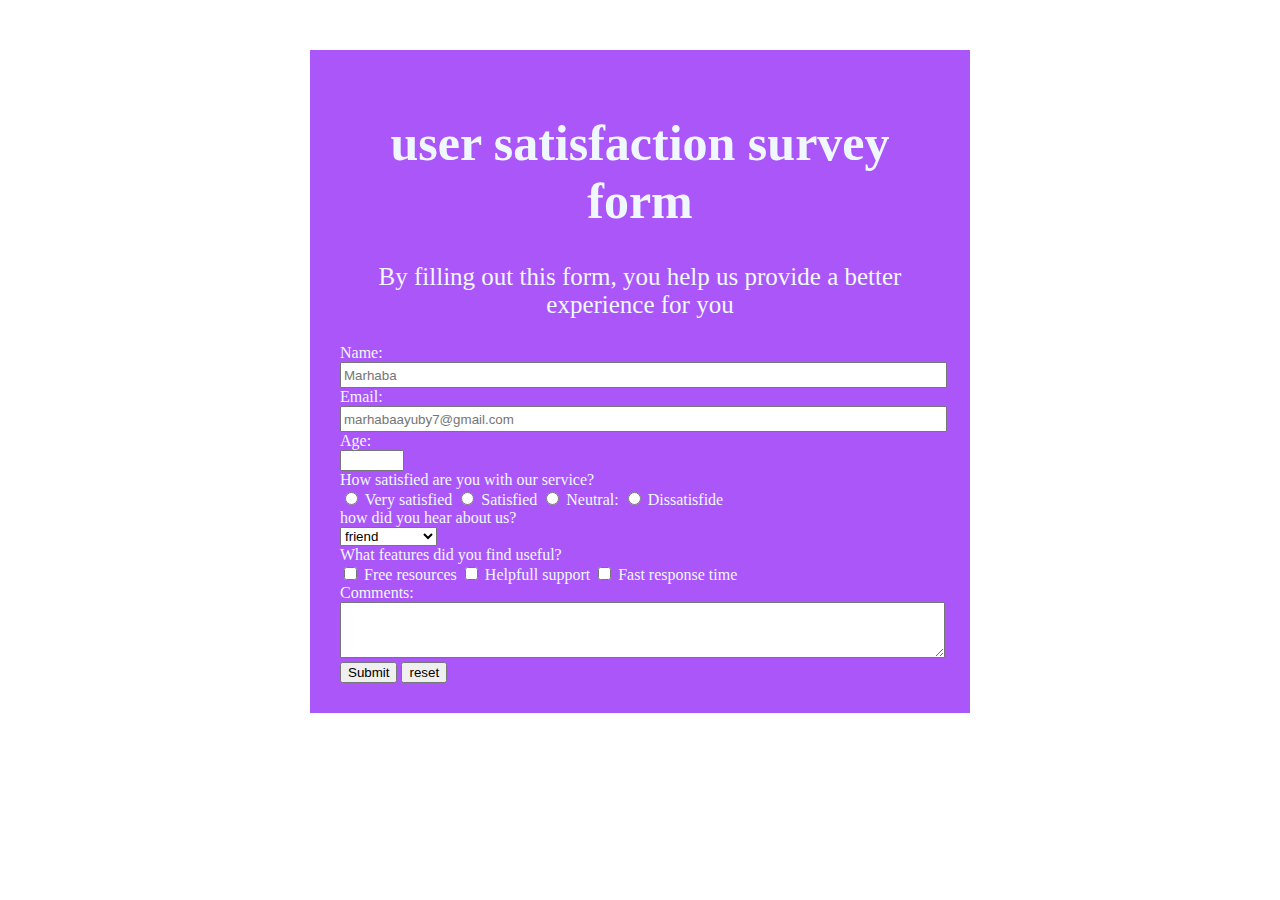
<file: index.html>
<!DOCTYPE html>
<html lang="en">
<head>
    <meta charset="UTF-8">
    <meta name="viewport" content="width=device-width, initial-scale=1.0">
    <title>assignment05</title>
    <link rel="stylesheet" href="style.css">
    <style>
        label{
            display: block;
        }
        
        
        .a{
            display: inline;
        }
        
        textarea{
            width: 599px;
            height: 50px;
        }
        .name{
            width: 599px;
            height: 20px;
        }
        
       
    </style>
</head>
<body>
    <div id="container">
        <header>
            <h1>user satisfaction survey form</h1>  
            <p>By filling out this form, you help us provide a better experience for you</p>
        </header>
        <main>
            <form action="confirmation.html" method="get">
                <label  for="name">Name:</label>
                <input class="name" type="text" placeholder="Marhaba" name="name" id="name" required minlength="2"/>

                <label  for="email">Email:</label>
                <input class="name" type="email"  placeholder="marhabaayuby7@gmail.com" name="email" id="email" required minlength="2"/>

                <label  for="number">Age:</label>
                <input type="number" name="number" id="number" min="1" max="100"/>



                <label>How satisfied are you with our service?</label>
                <input type="radio" name="aftab" id="very satisfied" value="very satisfied"/>
                <label class="a"  for="very satisfied">Very satisfied</label>

                <input type="radio" name="aftab" id="satisfied" value="satisfied"/>
                <label class="a" for="satisfied">Satisfied</label>

                <input type="radio" name="aftab" id="neutral" value="neutral"/>
                <label class="a" for="neutral">Neutral:</label>
                
                <input type="radio" name="aftab" id="dissatisfide" value="dissatisfide"/>
                <label class="a" for="dissatisfide">Dissatisfide</label>



                <label>how did you hear about us?</label>
                <select  name="hear" id="hear">
                <option value="friend">friend</option>
                <option value="family">family</option>
                <option value="social media">social media</option>
                <option value="google">google</option>
                <option value="other">other</option>
                </select>



                <label>What features did you find useful?</label>
                <input type="checkbox"  name="free resources" id="free resources" value="free resources"/>
                <label class="a" for="free resources">Free resources</label>

                <input type="checkbox"  name="helpfull support" id="helpfull support" value="helpfull support"/>
                <label class="a" for="helpfull support">Helpfull support</label>

                <input type="checkbox"  name="fast response time" id="fast response time" value="fast response time"/>
                <label class="a" for="fast response time">Fast response time</label>


               <label for="comments">Comments:</label>
               <textarea id="comments"></textarea>
                

               <button type="submit">Submit</button>
               <button type="reset">reset</button>
            </form>
        </main>
    </div>
</body>
</html>
</file>
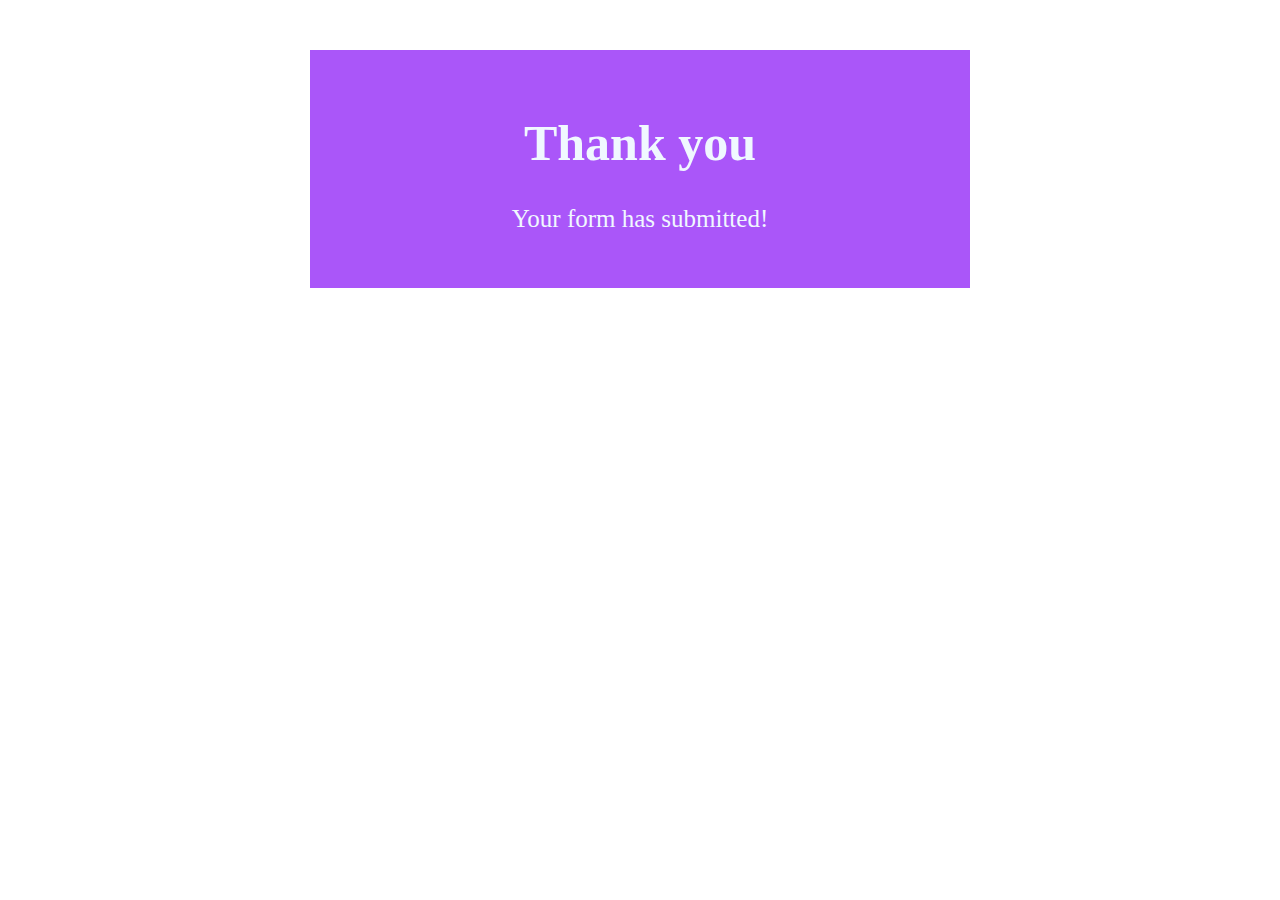
<file: confirmation.html>
<DOCTYPE html>
<html lang="en">
<head>
    <meta charset="UTF-8">
    <meta name="viewport" content="width=device-width, initial-scale=1.0">
    <title>assignment05</title>
    <link rel="stylesheet" href="style.css">
</head>
<body>
    <div id="container">
        <header>
            <h1>Thank you</h1>
        <p>Your form has submitted!</p>
        
        </header>
    </div>
</body>
</html>
</file>
<file: style.css>
body{
    background-image:url(https://images.unsplash.com/photo-1658743823918-e9bebf8ae61e?fm=jpg&q=60&w=3000&ixlib=rb-4.1.0&ixid=M3wxMjA3fDB8MHxwaG90by1wYWdlfHx8fGVufDB8fHx8fA%3D%3D) ;
    background-size: cover;
    background-repeat: no-repeat;
}
    
header{
    text-align: center;
    font-size: 25px;
    color: aliceblue;
}
main{
    color: aliceblue;
    
   
}
#container{
    width: 600px;
    margin-left: auto;
    margin-right: auto;
    margin-bottom: 60px;
    margin-top: 50px;
    padding: 30px;
    background-color: rgba(156, 57, 248, 0.856)
}
</file>
